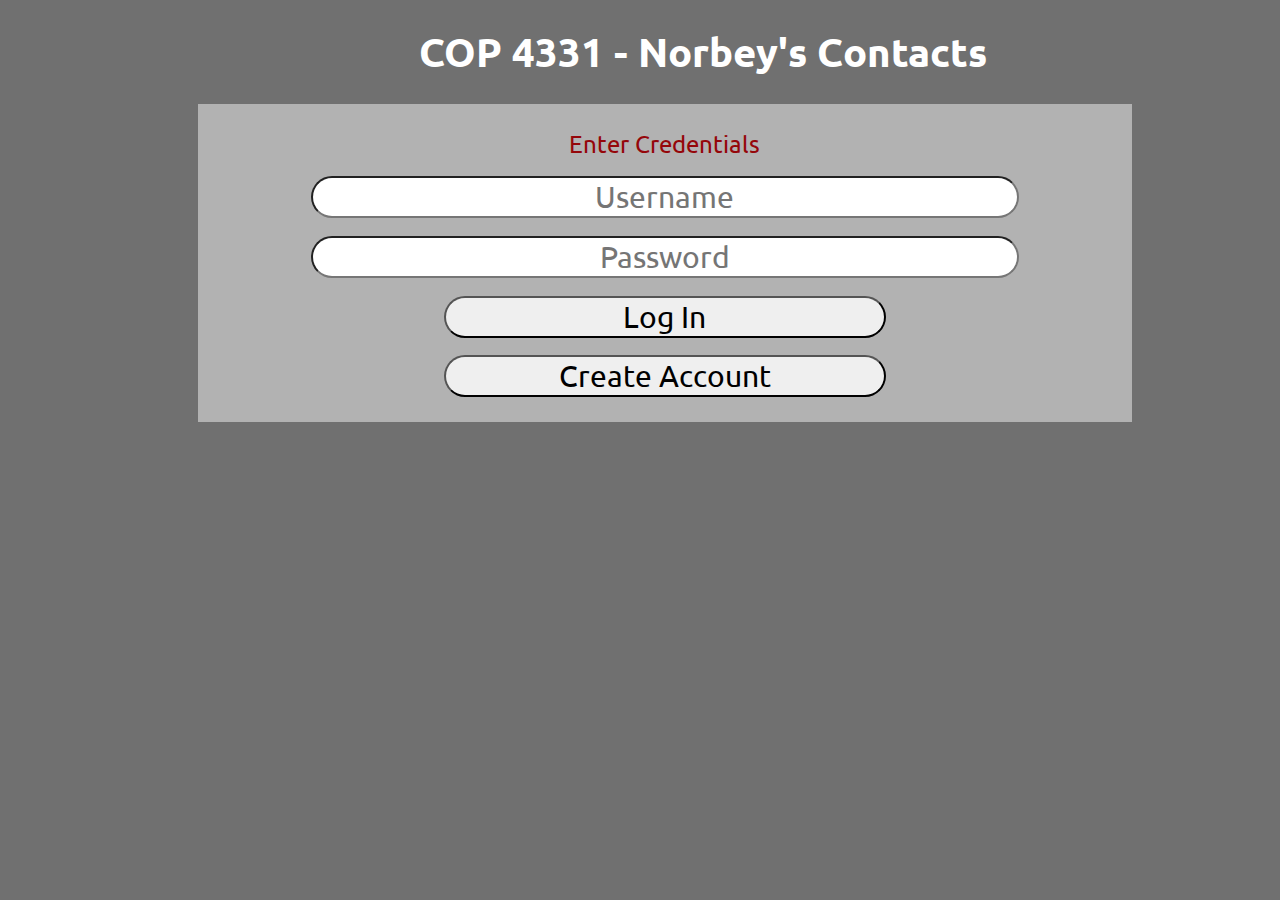
<file: index.html>
<html>
<head>
	<title>COP 4331 - Norbey's Contacts</title>
	<script type="text/javascript" src="js/code.js"></script>
    <link href="css/styles.css" rel="stylesheet">	
    <link href="https://fonts.googleapis.com/css?family=Ubuntu" rel="stylesheet">
</head>
<body>

<h1 id="title">COP 4331 - Norbey's Contacts</h1>

<div id="loginDiv">
	<span id="inner-title">Enter Credentials</span>
	<input type="text" id="loginName" placeholder="Username" /><br />
	<input type="password" id="loginPassword" placeholder="Password"/><br />
	<button type="button" id="loginButton" class="buttons" onclick="doLogin();"> Log In </button>
	<span id="loginResult"></span>

	<button type="button" id="registerUser" class="buttons" onclick="goToAddUser();"> Create Account </button><br />
</div>

</body>
</html>
</file>
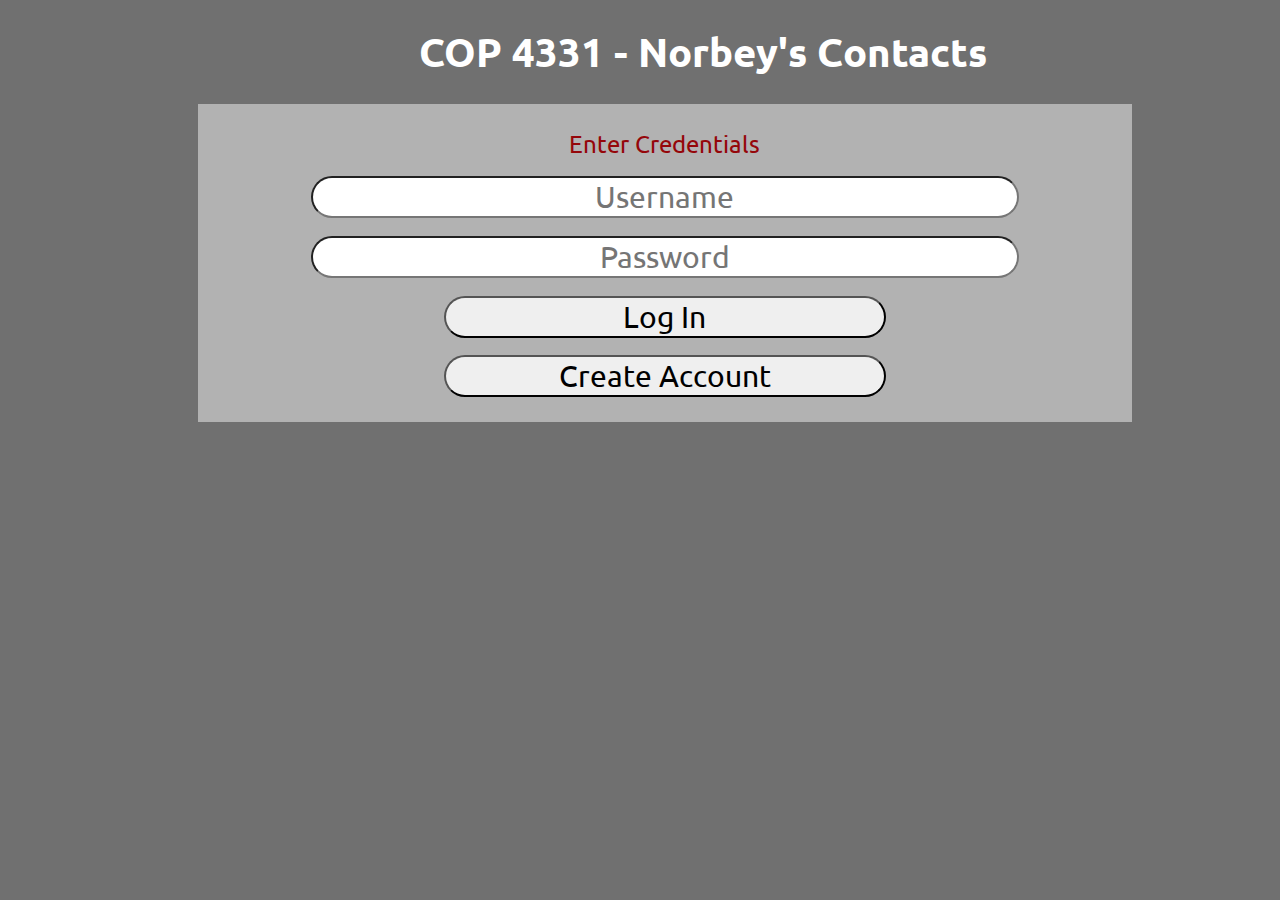
<file: addContacts.html>
<html>
<head>
	<title>Add a Contact</title>
	<script type="text/javascript" src="js/code.js"></script>
    <link href="css/styles.css" rel="stylesheet">	
    <link href="https://fonts.googleapis.com/css?family=Ubuntu" rel="stylesheet">
	
	<script type="text/javascript">
	document.addEventListener('DOMContentLoaded', function() 
	{
		readCookie();
	}, false);
	</script>

</head>
<body>

<h1 id="title">Add a Contact</h1>


<div id="loggedInDiv">
	<br />

	<input type="text" id="addFirstNameText" placeholder="First Name"/><br />
	<input type="text" id="addLastNameText" placeholder="Last Name"/><br />
	<input type="text" id="addPhoneNumberText" placeholder="Phone Number"/><br />

	<button type="button" id="addContactButton" class="buttons" onclick="addContacts();"> Add Contact </button><br />

	<button type="button" id="goBackButton2" class="buttons" onclick="goBack();"> Go Back </button><br />

	<span id="addContactSearchResult"></span>
	<p id="addContactList">
	</p><br />
	<span id="contactAddResult"></span>
</div>

</body>
</html>
</file>
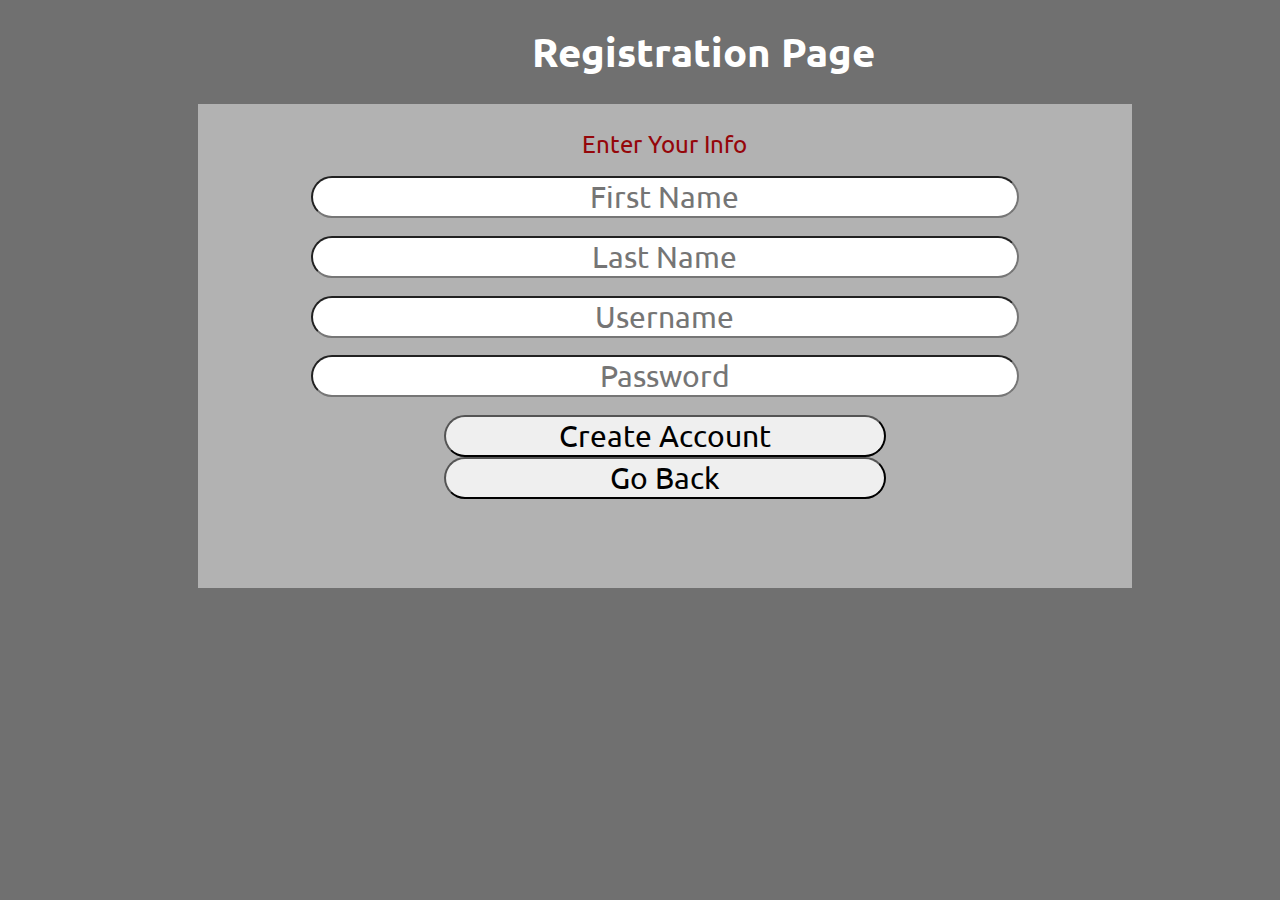
<file: addUser.html>
<html>
<head>
	<title>Registration</title>
	<script type="text/javascript" src="js/code.js"></script>
    <link href="css/styles.css" rel="stylesheet">	
    <link href="https://fonts.googleapis.com/css?family=Ubuntu" rel="stylesheet">
</head>
<body>

<h1 id="title">Registration Page</h1>

<div id="loginDiv">
	<span id="inner-title">Enter Your Info</span>
	<input type="text" id="addFirstNameUser" placeholder="First Name"/><br />
	<input type="text" id="addLastNameUser" placeholder="Last Name"/><br />
	<input type="text" id="addUsernameUser" placeholder="Username"/><br />
	<input type="password" id="addPasswordUser" placeholder="Password"/><br />

	<button type="button" id="addUserButton" class="buttons" onclick="addUsers();"> Create Account </button><br />

	<button type="button" id="goBackButton2" class="buttons" onclick="goBack();"> Go Back </button><br />

	<span id="addUserSearchResult"></span>
	<p id="addUserList">
	</p><br />
	<span id="userAddResult"></span>
</div>

</body>
</html>
</file>
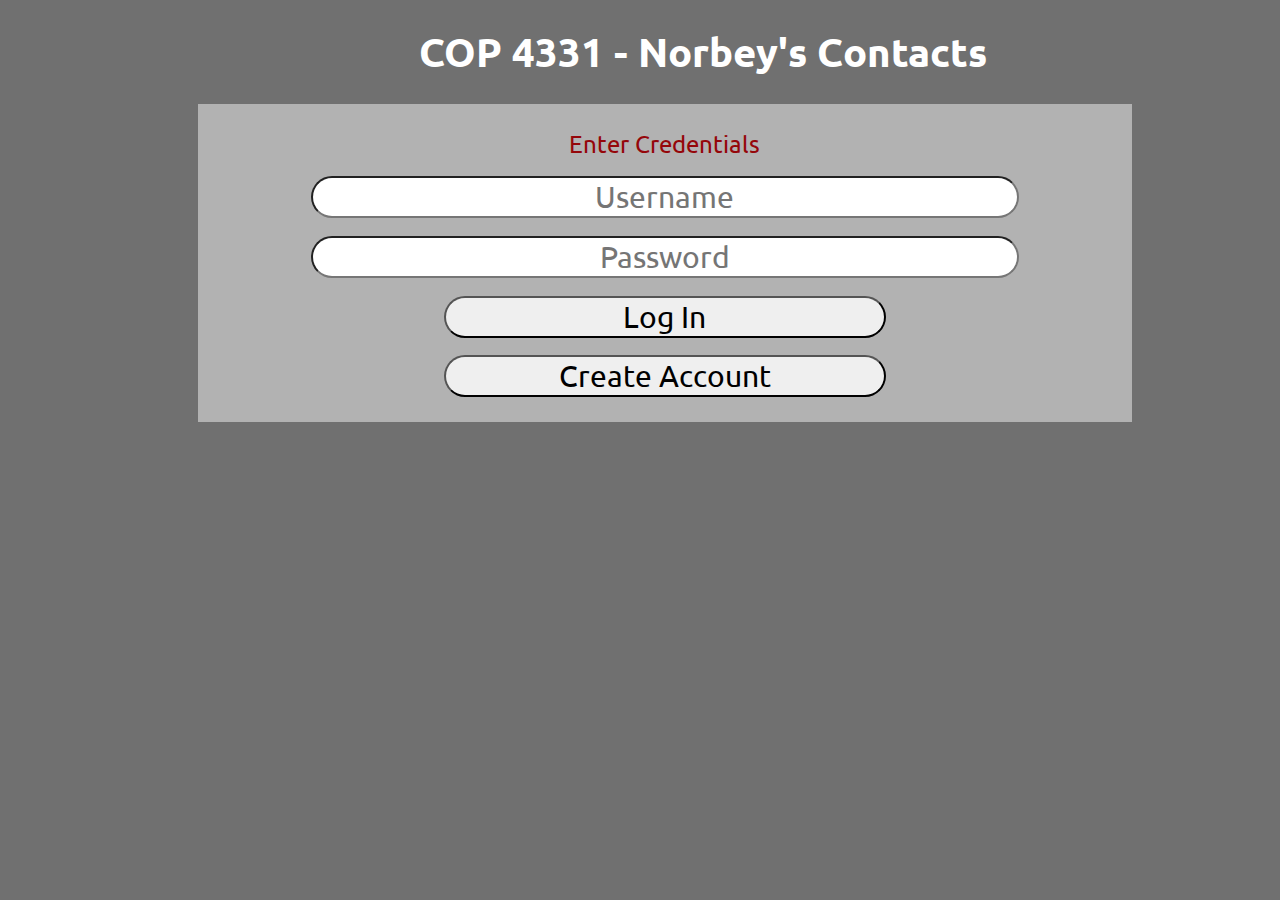
<file: contacts.html>
<html>
<head>
	<title>Norbey's Contacts</title>
	<script type="text/javascript" src="js/code.js"></script>
    <link href="css/styles.css" rel="stylesheet">	
    <link href="https://fonts.googleapis.com/css?family=Ubuntu" rel="stylesheet">
	
	<script type="text/javascript">
	document.addEventListener('DOMContentLoaded', function() 
	{
		readCookie();
	}, false);
	</script>

</head>
<body>

<h1 id="title">Norbey's Contacts</h1>

<div id="loggedInDiv">
	<span id="userName"></span><br />
	<button type="button" id="logoutButton" class="buttons" onclick="doLogout();"> Log Out </button>
</div>

<div id="accessUIDiv">
	<br />

	<input type="text" id="searchText" placeholder="Contact To Search For"/>
	<button type="button" id="searchContactButton" class="buttons" onclick="searchContacts();"> Search Contact </button><br />
	<span id="contactSearchResult"></span>
	<p id="contactList">
	</p><br />

	<button type="button" id="addContactButton" class="buttons" onclick="addContacts();"> Add Contact </button><br />
	<span id="contactAddResult"></span>
</div>

</body>
</html>
</file>
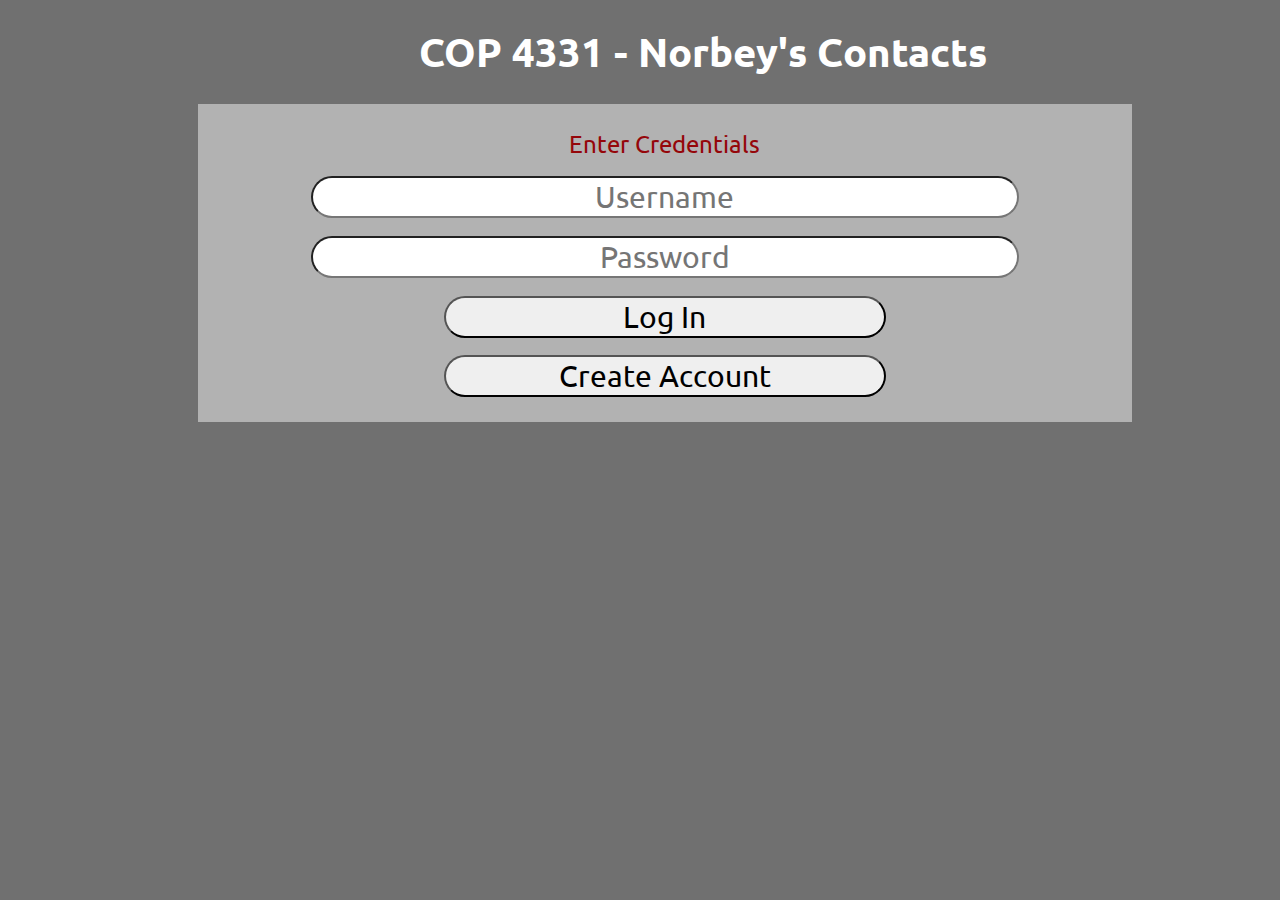
<file: landing.html>
<html>
<head>
	<title>Norbey's Contacts</title>
	<script type="text/javascript" src="js/code.js"></script>
    <link href="css/styles.css" rel="stylesheet">	
    <link href="https://fonts.googleapis.com/css?family=Ubuntu" rel="stylesheet">
	
	<script type="text/javascript">
	document.addEventListener('DOMContentLoaded', function() 
	{
		readCookie();
	}, false);
	</script>

</head>
<body>

<h1 id="title">Norbey's Contacts</h1>

<div id="loggedInDiv">
	<span id="userName"></span><br />
	<button type="button" id="logoutButton" class="buttons" onclick="doLogout();"> Log Out </button>
</div>

<div id="accessUIDiv">
	<br />

	<input type="text" id="searchText" placeholder="Contact To Search For"/>
	<button type="button" id="searchContactButton" class="buttons" onclick="searchContacts();"> Search Contact </button><br />
	<span id="contactSearchResult"></span>
	<p id="contactList">
	</p><br />

	<button type="button" id="addContactButton" class="buttons" onclick="goToAddContacts();"> Add Contact </button><br />
	<span id="contactAddResult"></span>
</div>

</body>
</html>
</file>
<file: css/styles.css>
body 
{
    background-color: #707070;
}

#title 
{
    font-size: 40px;
    width: 100%;
    margin: 2% 5%;
    text-align: center;
    font-family: 'Ubuntu', sans-serif;
    color: #FFFFFF;
}

#loginDiv
{
    font-size: 30px;
    width: 70%;
    margin-left: 15%;
    padding: 25px;
    background-color: #b2b2b2;
}

#loggedInDiv
{
    font-size: 30px;
    width: 70%;
    margin-left: 15%;
    padding: 25px;
    background-color: #b2b2b2;
}

#accessUIDiv
{
    font-size: 30px;
    width: 70%;
    margin-left: 15%;
    padding: 25px;
    background-color: #b2b2b2;
}

.buttons
{
    font-size: 30px;
    border-radius: 25px;
    width: 50%;
    margin-left: 25%;
    font-family: 'Ubuntu', sans-serif;
}

.buttons:hover{
    background-color: #00d5124f;
    color: #FFFFFF;
    opacity: 50%;
}

#loginName
{
	font-size: 30px;
}
#loginPassword
{
	font-size: 30px;
}
#searchText
{
	font-size: 30px;
}
#colorText
{
	font-size: 30px;
}
#addFirstNameUser
{
    font-size: 30px;
}
#addLastNameUser
{
    font-size: 30px;
}
#addUsernameUser
{
    font-size: 30px;
}
#addPasswordUser
{
    font-size: 30px;
}
#addFirstNameText
{
    font-size: 30px;
}
#addLastNameText
{
    font-size: 30px;
}
#addPhoneNumberText
{
    font-size: 30px;
}
input[type="text"],input[type="password"]{
    border-radius: 25px;
    text-align: center;
    width: 80%;
    margin-left: 10%;
    margin-bottom: 2%;
    font-family: 'Ubuntu', sans-serif;
}

#inner-title{
    display: inline-block;
    font-size: 0.8em;
    width: 90%;
    text-align: center;
    margin-left: 5%;
    margin-bottom: 2%;
    font-family: 'Ubuntu', sans-serif;
    color: #95060a;
}

#loginResult{
    display: inline-block;
    font-size: 0.8em;
    width: 90%;
    text-align: center;
    margin-left: 5%;
    margin-bottom: 2%;
    font-family: 'Ubuntu', sans-serif;
    color: #95060a;
}

#userName{
    display: inline-block;
    width: 80%;
    margin-left: 10%;
    text-align: center;
}

#logoutButton{
    width: 30%;
    margin-left: 40%;
}

select{
    width: 30%;
    margin-left: 35%;
    margin-top: 2%;
    font-size: 0.75em;
    font-family: 'Ubuntu', sans-serif;
}

#contactSearchResult{
    display: none;
}

#contactAddResult{
    display: inline-block;
    font-size: 0.8em;
    width: 90%;
    text-align: center;
    margin-left: 5%;
    margin-top: 2%;
    margin-bottom: 1%;
    font-family: 'Ubuntu', sans-serif;
    color: #95060a;
}
</file>
